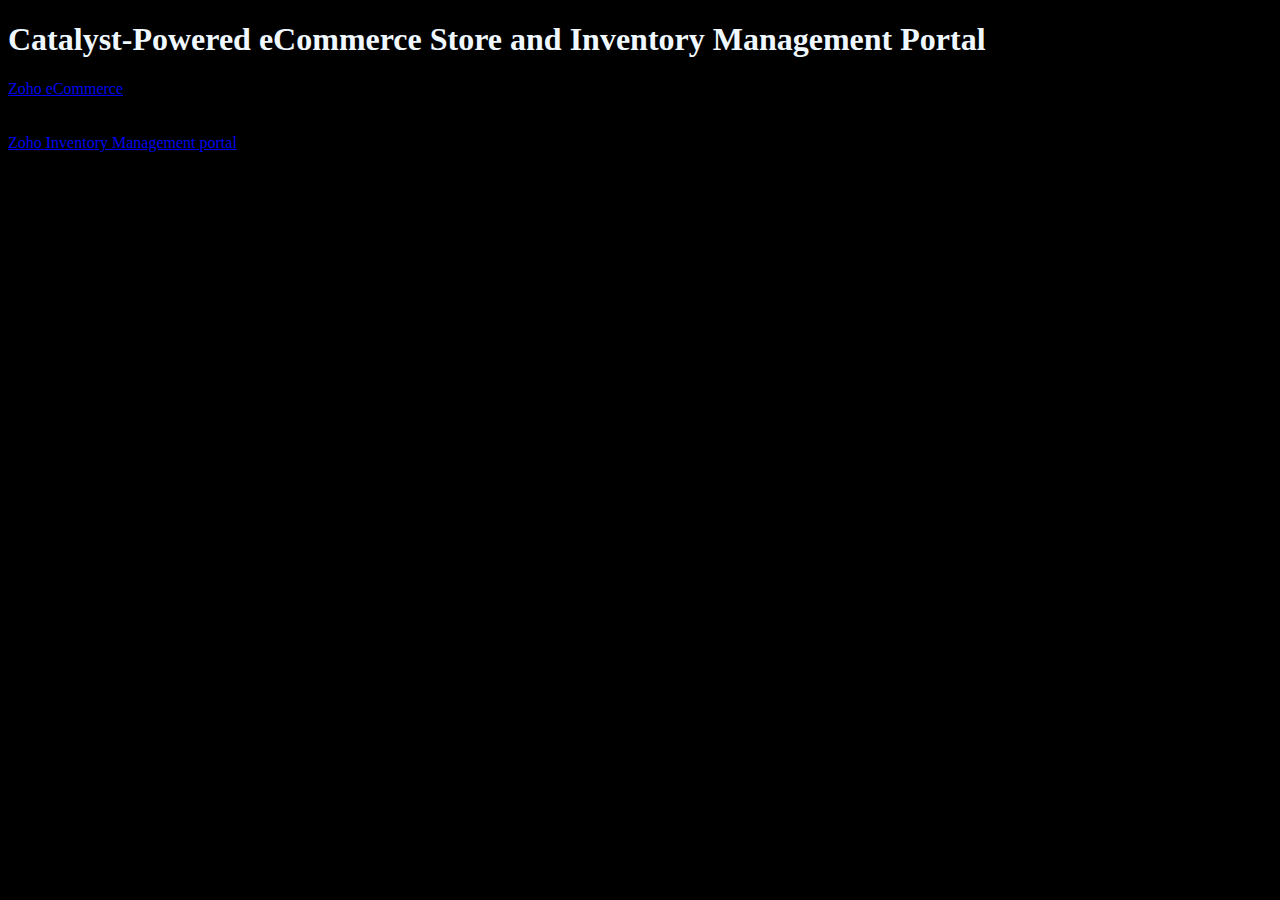
<file: index.html>
<!DOCTYPE html>
<html lang="en">
<head>
    <meta charset="UTF-8">
    <meta name="viewport" content="width=device-width, initial-scale=1.0">
    <title>Product report</title>
    <link rel="stylesheet" href="main.css">
</head>
<body>
    <div id="app">
        <h1>Catalyst-Powered eCommerce Store and Inventory Management Portal</h1>
        <nav>
              <a href="https://sitebuilder-837229811.zohositescontent.com/zstor">Zoho eCommerce</a><br><br>
               <br>
               <a href="https://inventory.zoho.com/app/837205762#/home/inventory-dashboard">Zoho Inventory Management portal</a>
        
        </nav>
    </div>
    
    <!-- JavaScript code -->
    <script>
    new Vue({
        el: "#app",
        data: {
            products: []
        },
        mounted() {
            // Fetch products when the component is mounted
            this.fetchProducts();
        },
        methods: {
            fetchProducts() {
                // Make a request to the fetch_products function
                fetch("/fetch_products")
                    .then(response => response.json())
                    .then(data => {
                        if (data.status === "success") {
                            this.products = data.products;
                        } else {
                            console.error(data.message);
                        }
                    })
                    .catch(error => console.error(error));
            },
            placeOrder() {
                // Make a request to the place_order function
                fetch("/place_order", {
                    method: "POST",
                    headers: {
                        "Content-Type": "application/json"
                    },
                    body: JSON.stringify({ /* order data */ })
                })
                    .then(response => response.json())
                    .then(data => {
                        if (data.status === "success") {
                            console.log(data.message);
                            // Optionally, update the UI or perform additional actions
                        } else {
                            console.error(data.message);
                        }
                    })
                    .catch(error => console.error(error));
            }
        }
    });
    </script>
    
    
</body>
</html>
</file>
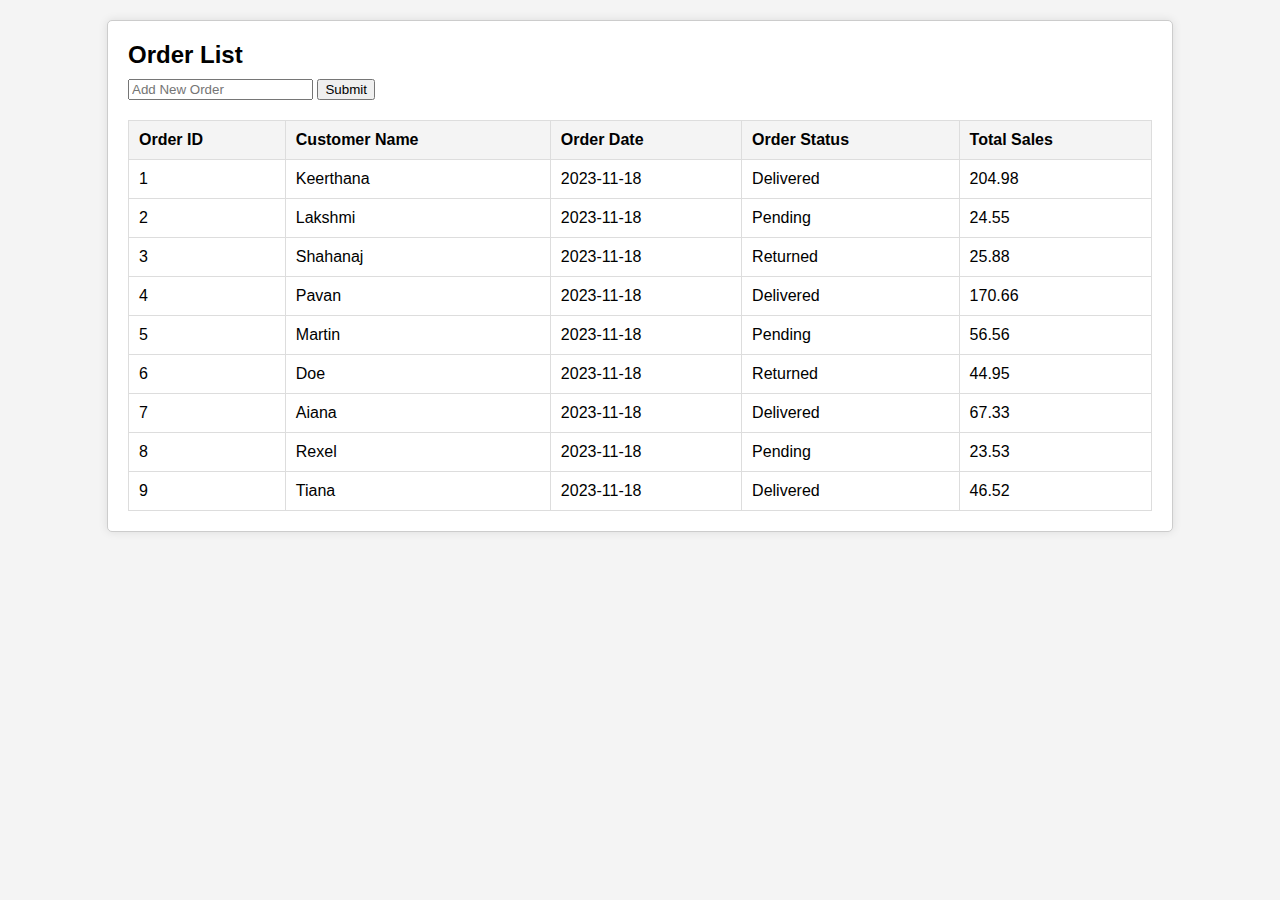
<file: order.html>
<!DOCTYPE html>
<html lang="en">
<head>
    <meta charset="UTF-8">
    <meta name="viewport" content="width=device-width, initial-scale=1.0">
    <title>Order List Dashboard</title>
    <style>
        body {
            font-family: 'Arial', sans-serif;
            margin: 0;
            padding: 0;
            box-sizing: border-box;
            background-color: #f4f4f4;
        }

        .order-list {
            width: 80%;
            margin: 20px auto;
            padding: 20px;
            border: 1px solid #ccc;
            border-radius: 5px;
            background-color: #fff;
            box-shadow: 0 0 10px rgba(0, 0, 0, 0.1);
        }

        .title {
            font-size: 1.5rem;
            font-weight: bold;
            margin-bottom: 10px;
        }

        table {
            width: 100%;
            border-collapse: collapse;
            margin-top: 20px;
        }

        th, td {
            border: 1px solid #ddd;
            padding: 10px;
            text-align: left;
        }

        th {
            background-color: #f4f4f4;
        }

        tr:hover {
            background-color: #f9f9f9;
        }
    </style>
</head>
<body>
    <div class="order-list box">
        <div class="title">Order List</div>
        <div class="search-bar">
            <input type="text" id="AddNewOrder" placeholder="Add New Order">
            <input type="submit">
        </div>
        

        <table>
            <thead>
                <tr>
                    <th>Order ID</th>
                    <th>Customer Name</th>
                    <th>Order Date</th>
                    <th>Order Status</th>
                    <th>Total Sales</th>
                </tr>
            </thead>
            <tbody>
                <tr>
                    <td>1</td>
                    <td>Keerthana</td>
                    <td>2023-11-18</td>
                    <td>Delivered</td>
                    <td>204.98</td>
                </tr>
                <tr>
                    <td>2</td>
                    <td>Lakshmi</td>
                    <td>2023-11-18</td>
                    <td>Pending</td>
                    <td>24.55</td>
                </tr>
                <tr>
                    <td>3</td>
                    <td>Shahanaj</td>
                    <td>2023-11-18</td>
                    <td>Returned</td>
                    <td>25.88</td>
                </tr>
                <tr>
                    <td>4</td>
                    <td>Pavan</td>
                    <td>2023-11-18</td>
                    <td>Delivered</td>
                    <td>170.66</td>

                </tr>
                <tr>
                    <td>5</td>
                    <td>Martin</td>
                    <td>2023-11-18</td>
                    <td>Pending</td>
                    <td>56.56</td>
                </tr>
                <tr>
                    <td>6</td>
                    <td>Doe</td>
                    <td>2023-11-18</td>
                    <td>Returned</td>
                    <td>44.95</td>
                </tr>
                <tr>
                    <td>7</td>
                    <td>Aiana</td>
                    <td>2023-11-18</td>
                    <td>Delivered</td>
                    <td>67.33</td>
                </tr>
                <tr>
                    <td>8</td>
                    <td>Rexel</td>
                    <td>2023-11-18</td>
                    <td>Pending</td>
                    <td>23.53</td>
                </tr>
                <tr>
                    <td>9</td>
                    <td>Tiana</td>
                    <td>2023-11-18</td>
                    <td>Delivered</td>
                    <td>46.52</td>
                </tr>
                <!-- Add more rows for other orders -->
            </tbody>
        </table>
    </div>
</body>
</html>
</file>
<file: main.css>
body{
    align-items: center;
    background-color: black;
    color: aliceblue;
}
h1{
    align-items: center;
}
nav{
    align-items: center;
}
</file>
